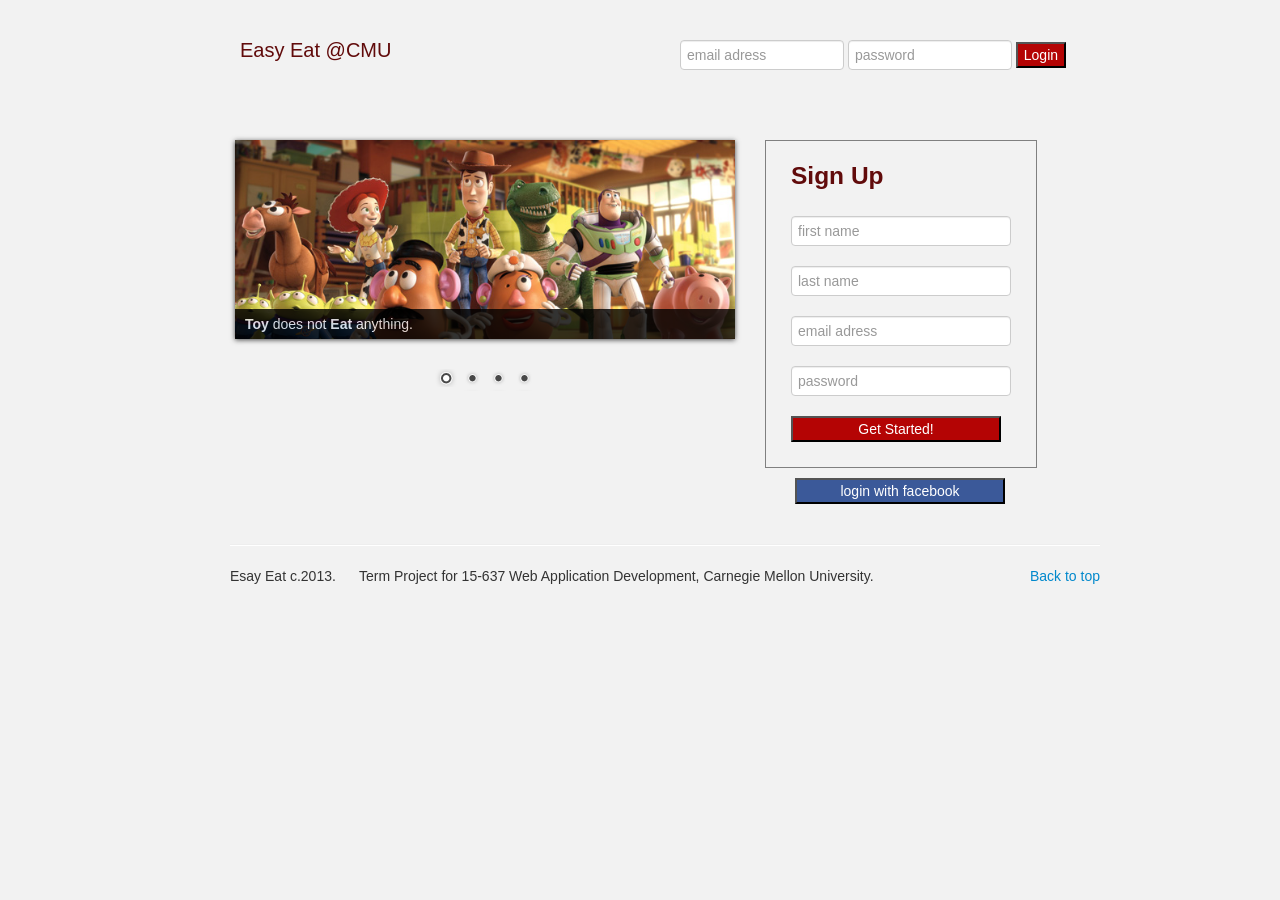
<file: war/login.html>
<!DOCTYPE html>

<html>
<head>
  <meta http-equiv="Content-Type" content="text/html; charset=ISO-8859-1">
  <title>Easy Eat @CMU</title>
  <script src="http://code.jquery.com/jquery-1.9.1.min.js"></script>
  <link href="css/bootstrap.css" rel="stylesheet" media="screen">
  <link href="css/myCss.css" rel="stylesheet" media="screen">
  <link rel="stylesheet" href="css/nivo-slider.css" type="text/css" media="screen" />
  <link rel="stylesheet" href="css/default/default.css" type="text/css" media="screen" />
  <script src="js/jquery.nivo.slider.pack.js" type="text/javascript"></script>
  <script src="js/bootstrap.js"></script>

</head>

<body bgcolor="#F2F2F2">
  <div class="span2 offset2" style="margin-top:40px">
      <a class="brand" id="brand"  rel="home">Easy Eat @CMU</a>
  </div>
  <div class="span6" style="margin-top:40px; margin-left:280px">
      <form name="loginForm" id="loginForm" method="post" action="login.action">    
          <input type="text" id="emailSignIn" name="emailSignIn" style="width:150px;" placeholder="email adress"> 
          <input type="password" id="pwdSignIn" name="pwdSignIn" style="width:150px" placeholder="password">  
          <input type="submit" id="login" value="Login" 
          style="background-color:#B40404; color:#ffffff; margin-top:-10px">
      </form>
  </div>
  <div class="row" >
    <div class="span5" style="margin-top:40px;margin-left:265px" id="slides"><!--begin of slider-->
      <div id="wrapper">
        <div class="slider-wrapper theme-default" style="width:500px">
            <div id="slider" class="nivoSlider">
                <img src="img/toystory.jpg" data-thumb="img/toystory.jpg" alt="" title="#first"/>    
                <img src="img/walle.jpg" data-thumb="img/walle.jpg" alt="" title="#second"/>
                <img src="img/nemo.jpg" data-thumb="img/nemo.jpg" alt="" title="#third"/>
                <img src="img/up.jpg" data-thumb="images/up.jpg" alt="" data-transition="slideInLeft"  title="#last" />
            </div>
            <div id="first" class="nivo-html-caption">
                <strong>Toy</strong> does not <strong> Eat </strong> anything.
            </div>
            <div id="second" class="nivo-html-caption">
                <strong>Walle</strong> <strong> Eats </strong> rubbish.
            </div>
            <div id="third" class="nivo-html-caption">
                <strong>Cormorant</strong> only <strong> Eats </strong> aquatic animal.
            </div>
            <div id="last" class="nivo-html-caption">
               <em>What about you?</em> Let's start your own <strong> Food Adventure </strong> from here.
            </div>
        </div>
      </div>
    </div> <!--end of slider-->
      <script type="text/javascript">
      $(window).load(function() {
          $('#slider').nivoSlider();
      });

      </script>

   <!-- begin of sign up -->
   <div class="span5" style="margin-top:40px;">
     <div class="span5" style="border: 1px solid gray; width:270px;"> 
        <form name="signupForm" id="signupForm" method="post" action="signup.action">
          <table align="center">
            <tr>
              <td><h3 style="color: #610B0B;">Sign Up</h3></td>
            </tr>
            <tr>
              <td > <input type="text" id="firstName" name="firstName" placeholder="first name"></td>
            </tr>
            <tr>
              <td><input type="text" id="lastName" name="lastName" placeholder="last name"></td>
            </tr>
            <tr>
              <td><input type="email" type="email" id="emailSignUp" name="emailSignUp" placeholder="email adress"></td>
            </tr>
            <tr>
              <td><input type="password" id="pwdSignUp" name="pwdSignUp" placeholder="password"></td>
            </tr>
            <tr>
              <td><input type="submit" id="signUp" value="Get Started!" 
                style="background-color:#B40404; color:#ffffff; 
                width:210px;text-algin:center"></td>
            </tr>
          </table>   
        </form>
        <div id="errorList"></div>
    </div>
    <!-- end of sign up -->
    <!-- facebook login API -->  
    <div id="fb-root" class="span3" style="margin-top:10px; margin-left:60px">
        <input type="button" id="facebook" value="login with facebook" onClick="loginWithFB();"
         style="background-color:#3B5999;width:210px;color:#ffffff">
    </div>     
   </div>
   
</div><!--end of row-->
  

<script>
  // Additional JS functions here
  window.fbAsyncInit = function() {
    FB.init({
      appId      : '232586250216354', // App ID
      channelUrl : '//easyeatatcmu.appspot.com/channel.html', // Channel File
      status     : true, // check login status
      cookie     : true, // enable cookies to allow the server to access the session
      xfbml      : true  // parse XFBML
    });

    // Additional init code here
    
	//
    FB.getLoginStatus(function(response) {
        
        if (response.status === 'connected') {
            // connected
           console.log('connected');
           fbstatus = 'connected'; 
        	 //testAPI();
        	//document.getElementById('fb-logout').style.display = 'block';
        	//get user name ....
        } else if (response.status === 'not_authorized') {
            // not_authorized
            console.log('not_authorized');
            fbstatus = 'not_authorized';
            //login();
        } else {
            // not_logged_in
            console.log('status: else');
            fbstatus = 'else';
            //login();
        	//document.getElementById('fb-logout').style.display = 'block';
        }
    });
  };
  
  function login() {
	    FB.login(function(response) {
	        if (response.authResponse) {
	            // connected
              console.log('authorized and connceted');
              //direct to the main page
	        	  createUser();
	        } else {
	            // cancelled
              console.log('cancelled'); 
	        }
	    }, {scope: 'email'});
	}
  
 //  function logout() {
	//     FB.logout(function(response) {
	//         console.log('User is now logged out');
	//     });
	// }
  
  function testAPI() {
	    console.log('Welcome!  Fetching your information.... ');
	    FB.api('/me', function(response) {
	        console.log('Good to see you, ' + response.name + '.');
	        console.log('I got your email:' + response.email);
          console.log('userid: ' + response.id);
          var email = response.email;
          var fbid = response.id;
          $('#emailSignIn').val(email);
          $('#pwdSignIn').val(fbid);
          $('#loginForm').submit();
	    });
	}

  function createUser() {
      console.log('Welcome!  Fetching your information.... ');
      FB.api('/me', function(response) {
          console.log('Good to see you, ' + response.name + '.');
          console.log('I got your email:' + response.email);
          console.log('userid: ' + response.id);
          var email = response.email;
          var fbid = response.id;
          var name = response.name;
          $('#emailSignUp').val(email);
          $('#pwdSignUp').val(fbid);
          $('#firstName').val(name);

          $('#signupForm').submit();
      });
  }

  function loginWithFB(){
    if(fbstatus == 'connected'){
      testAPI();
    }
    else if(fbstatus == 'not_authorized'){
      login();
    }
    else{
      //do nothing.
    }
  }

  // Load the SDK Asynchronously
  (function(d){
     var js, id = 'facebook-jssdk', ref = d.getElementsByTagName('script')[0];
     if (d.getElementById(id)) {return;}
     js = d.createElement('script'); js.id = id; js.async = true;
     js.src = "//connect.facebook.net/en_US/all.js";
     ref.parentNode.insertBefore(js, ref);
   }(document));
</script>
<!-- <button id="fb-logout" onclick="logout()" >Log out</button> -->
<footer>
    <div class="containter">
      <div class="span9 offset2" style="margin-top:20px">
        <hr>
        <p class="pull-left">Esay Eat c.2013.</p>&nbsp; &nbsp; &nbsp;
        Term Project for 15-637 Web Application Development, Carnegie Mellon University.
        <p class="pull-right btt">
          <a href="#">
            <i class="icon-caret-right"></i>
            Back to top
          </a>
        </p>    
      </div>
    </div>  
  </footer>
</body>
</html>
</file>
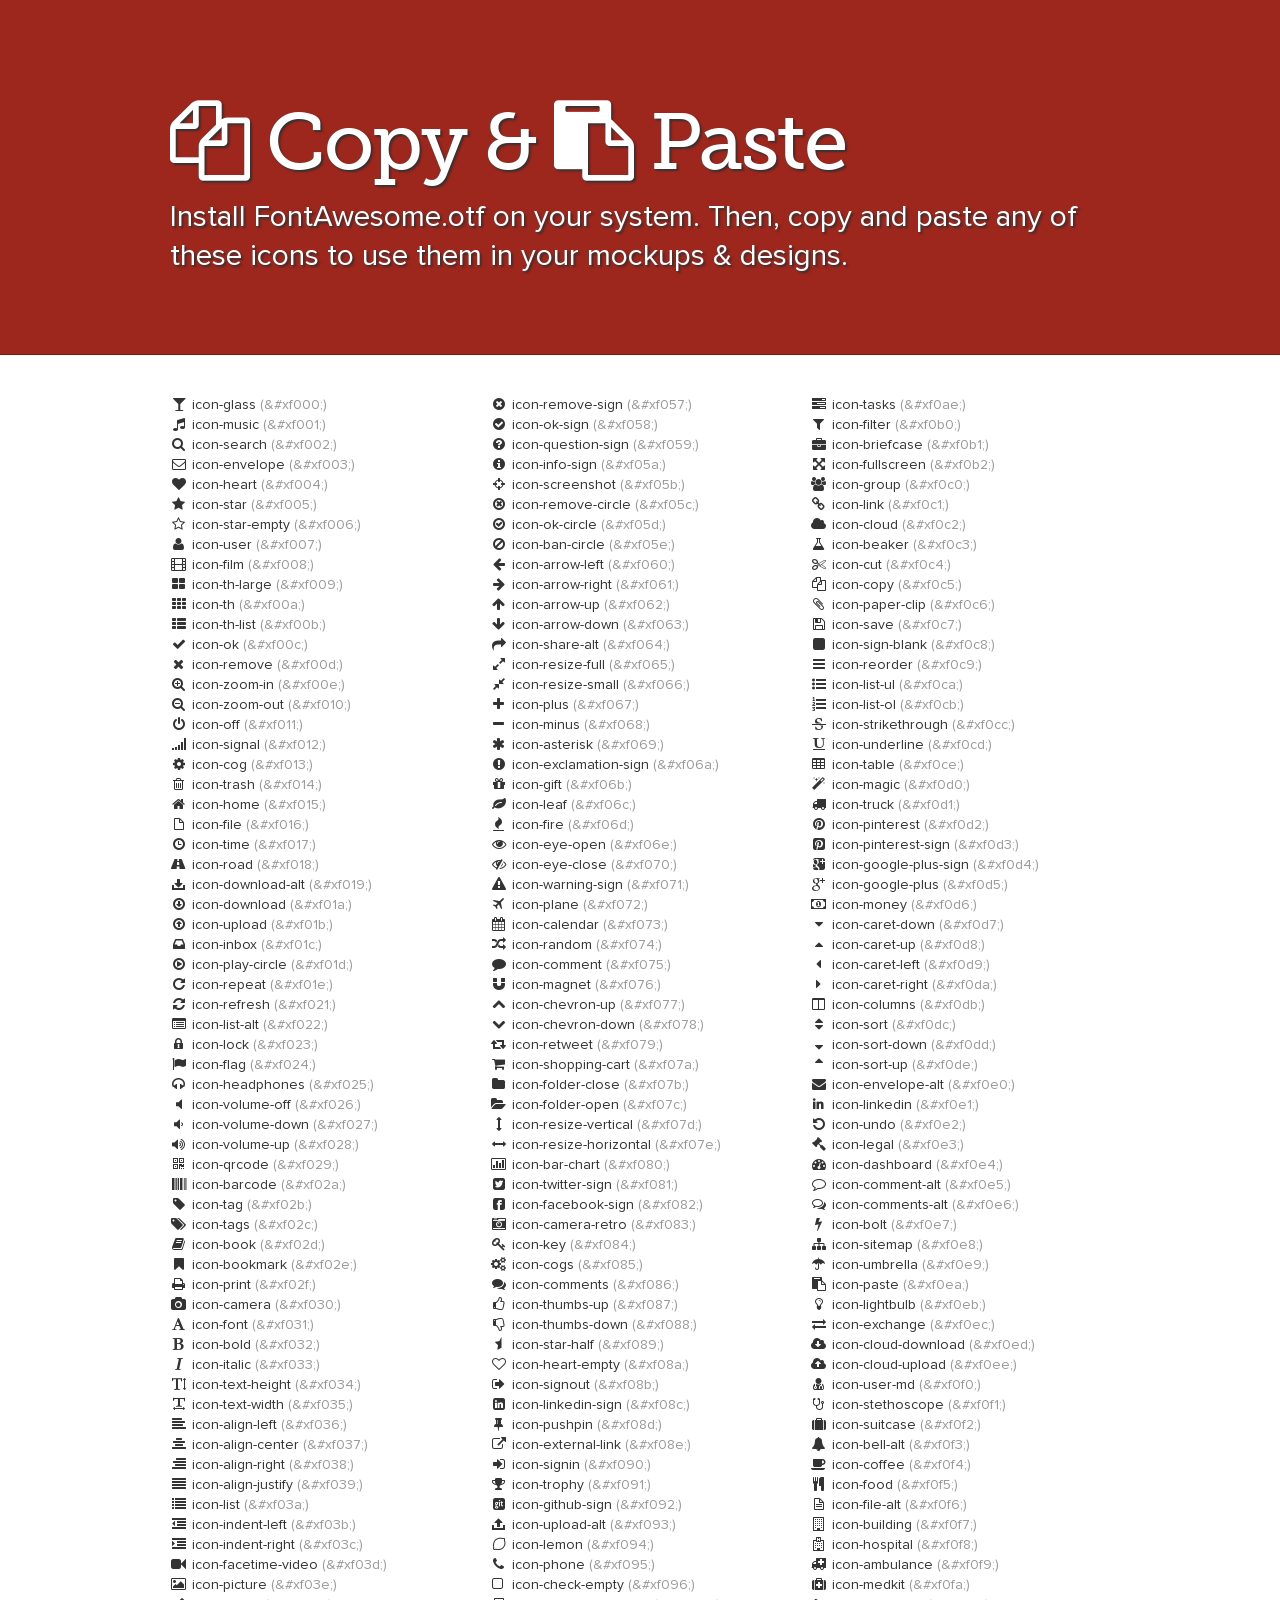
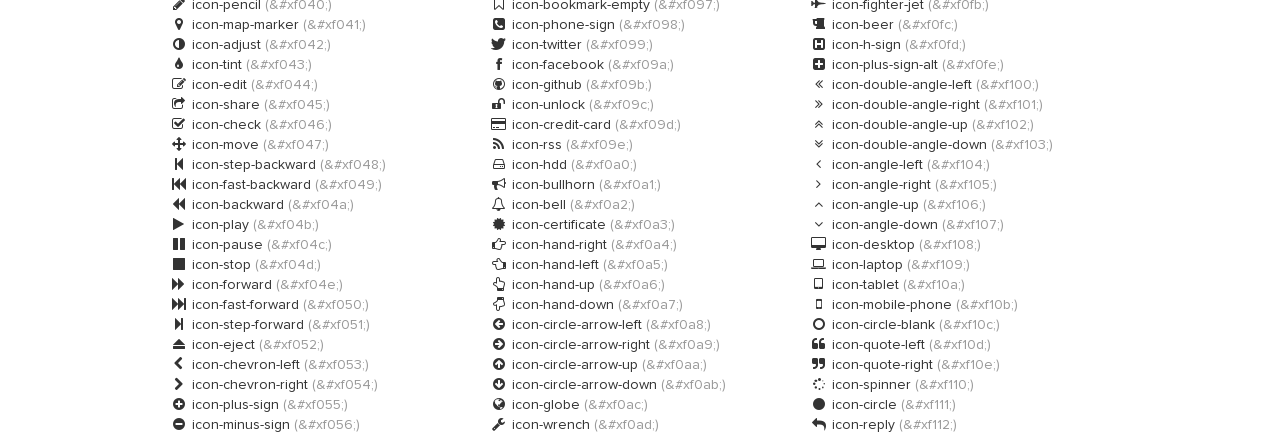
<file: war/docs/design.html>
<!DOCTYPE html>
<!--[if lt IE 7 ]><html class="ie ie6" lang="en"> <![endif]-->
<!--[if IE 7 ]><html class="ie ie7" lang="en"> <![endif]-->
<!--[if IE 8 ]><html class="ie ie8" lang="en"> <![endif]-->
<!--[if (gte IE 9)|!(IE)]><!--><html lang="en"> <!--<![endif]-->
<head>
  <!-- Basic Page Needs
 ================================================== -->
  <meta charset="utf-8" />
  <title>Font Awesome Copy & Paste</title>
  <meta name="description" content="">
  <meta name="author" content="">
  <!--<meta name="viewport" content="width=device-width; initial-scale=1; maximum-scale=1">-->

  <!--[if lt IE 9]>
  <script src="http://html5shim.googlecode.com/svn/trunk/html5.js"></script>
  <![endif]-->

  <!-- CSS
 ================================================== -->

  <link rel="stylesheet" href="assets/css/site.css">
  <link rel="stylesheet" href="assets/css/prettify.css">
  <link rel="stylesheet" href="assets/css/font-awesome.min.css">
  <!--[if IE 7]>
  <link rel="stylesheet" href="assets/css/font-awesome-ie7.min.css">
  <![endif]-->
  <!-- Le fav and touch icons -->
  <link rel="shortcut icon" href="assets/ico/favicon.ico">

  <script type="text/javascript">
    var _gaq = _gaq || [];
    _gaq.push(['_setAccount', 'UA-30136587-1']);
    _gaq.push(['_trackPageview']);

    (function() {
      var ga = document.createElement('script'); ga.type = 'text/javascript'; ga.async = true;
      ga.src = ('https:' == document.location.protocol ? 'https://ssl' : 'http://www') + '.google-analytics.com/ga.js';
      var s = document.getElementsByTagName('script')[0]; s.parentNode.insertBefore(ga, s);
    })();
  </script>
</head>
<body>

<div class="jumbotron">
  <div class="container">

    <h1><i class="icon-copy"></i> Copy & <i class="icon-paste"></i> Paste</h1>
    <p>
      Install FontAwesome.otf on your system.
      Then, copy and paste any of these icons to use them in your mockups & designs.
    </p>

  </div>
</div>


<div class="container">
  <section>
    <div class="row">
      <div class="span4">
        <ul class="unstyled">
          <li><i class="icon-">&#xf000;</i> icon-glass <span class="muted">(&amp;#xf000;)</span></li>
          <li><i class="icon-">&#xf001;</i> icon-music <span class="muted">(&amp;#xf001;)</span></li>
          <li><i class="icon-">&#xf002;</i> icon-search <span class="muted">(&amp;#xf002;)</span></li>
          <li><i class="icon-">&#xf003;</i> icon-envelope <span class="muted">(&amp;#xf003;)</span></li>
          <li><i class="icon-">&#xf004;</i> icon-heart <span class="muted">(&amp;#xf004;)</span></li>
          <li><i class="icon-">&#xf005;</i> icon-star <span class="muted">(&amp;#xf005;)</span></li>
          <li><i class="icon-">&#xf006;</i> icon-star-empty <span class="muted">(&amp;#xf006;)</span></li>
          <li><i class="icon-">&#xf007;</i> icon-user <span class="muted">(&amp;#xf007;)</span></li>
          <li><i class="icon-">&#xf008;</i> icon-film <span class="muted">(&amp;#xf008;)</span></li>
          <li><i class="icon-">&#xf009;</i> icon-th-large <span class="muted">(&amp;#xf009;)</span></li>
          <li><i class="icon-">&#xf00a;</i> icon-th <span class="muted">(&amp;#xf00a;)</span></li>
          <li><i class="icon-">&#xf00b;</i> icon-th-list <span class="muted">(&amp;#xf00b;)</span></li>
          <li><i class="icon-">&#xf00c;</i> icon-ok <span class="muted">(&amp;#xf00c;)</span></li>
          <li><i class="icon-">&#xf00d;</i> icon-remove <span class="muted">(&amp;#xf00d;)</span></li>
          <li><i class="icon-">&#xf00e;</i> icon-zoom-in <span class="muted">(&amp;#xf00e;)</span></li>
          <li><i class="icon-">&#xf010;</i> icon-zoom-out <span class="muted">(&amp;#xf010;)</span></li>
          <li><i class="icon-">&#xf011;</i> icon-off <span class="muted">(&amp;#xf011;)</span></li>
          <li><i class="icon-">&#xf012;</i> icon-signal <span class="muted">(&amp;#xf012;)</span></li>
          <li><i class="icon-">&#xf013;</i> icon-cog <span class="muted">(&amp;#xf013;)</span></li>
          <li><i class="icon-">&#xf014;</i> icon-trash <span class="muted">(&amp;#xf014;)</span></li>
          <li><i class="icon-">&#xf015;</i> icon-home <span class="muted">(&amp;#xf015;)</span></li>
          <li><i class="icon-">&#xf016;</i> icon-file <span class="muted">(&amp;#xf016;)</span></li>
          <li><i class="icon-">&#xf017;</i> icon-time <span class="muted">(&amp;#xf017;)</span></li>
          <li><i class="icon-">&#xf018;</i> icon-road <span class="muted">(&amp;#xf018;)</span></li>
          <li><i class="icon-">&#xf019;</i> icon-download-alt <span class="muted">(&amp;#xf019;)</span></li>
          <li><i class="icon-">&#xf01a;</i> icon-download <span class="muted">(&amp;#xf01a;)</span></li>
          <li><i class="icon-">&#xf01b;</i> icon-upload <span class="muted">(&amp;#xf01b;)</span></li>
          <li><i class="icon-">&#xf01c;</i> icon-inbox <span class="muted">(&amp;#xf01c;)</span></li>
          <li><i class="icon-">&#xf01d;</i> icon-play-circle <span class="muted">(&amp;#xf01d;)</span></li>
          <li><i class="icon-">&#xf01e;</i> icon-repeat <span class="muted">(&amp;#xf01e;)</span></li>
          <li><i class="icon-">&#xf021;</i> icon-refresh <span class="muted">(&amp;#xf021;)</span></li>
          <li><i class="icon-">&#xf022;</i> icon-list-alt <span class="muted">(&amp;#xf022;)</span></li>
          <li><i class="icon-">&#xf023;</i> icon-lock <span class="muted">(&amp;#xf023;)</span></li>
          <li><i class="icon-">&#xf024;</i> icon-flag <span class="muted">(&amp;#xf024;)</span></li>
          <li><i class="icon-">&#xf025;</i> icon-headphones <span class="muted">(&amp;#xf025;)</span></li>
          <li><i class="icon-">&#xf026;</i> icon-volume-off <span class="muted">(&amp;#xf026;)</span></li>
          <li><i class="icon-">&#xf027;</i> icon-volume-down <span class="muted">(&amp;#xf027;)</span></li>
          <li><i class="icon-">&#xf028;</i> icon-volume-up <span class="muted">(&amp;#xf028;)</span></li>
          <li><i class="icon-">&#xf029;</i> icon-qrcode <span class="muted">(&amp;#xf029;)</span></li>
          <li><i class="icon-">&#xf02a;</i> icon-barcode <span class="muted">(&amp;#xf02a;)</span></li>
          <li><i class="icon-">&#xf02b;</i> icon-tag <span class="muted">(&amp;#xf02b;)</span></li>
          <li><i class="icon-">&#xf02c;</i> icon-tags <span class="muted">(&amp;#xf02c;)</span></li>
          <li><i class="icon-">&#xf02d;</i> icon-book <span class="muted">(&amp;#xf02d;)</span></li>
          <li><i class="icon-">&#xf02e;</i> icon-bookmark <span class="muted">(&amp;#xf02e;)</span></li>
          <li><i class="icon-">&#xf02f;</i> icon-print <span class="muted">(&amp;#xf02f;)</span></li>
          <li><i class="icon-">&#xf030;</i> icon-camera <span class="muted">(&amp;#xf030;)</span></li>
          <li><i class="icon-">&#xf031;</i> icon-font <span class="muted">(&amp;#xf031;)</span></li>
          <li><i class="icon-">&#xf032;</i> icon-bold <span class="muted">(&amp;#xf032;)</span></li>
          <li><i class="icon-">&#xf033;</i> icon-italic <span class="muted">(&amp;#xf033;)</span></li>
          <li><i class="icon-">&#xf034;</i> icon-text-height <span class="muted">(&amp;#xf034;)</span></li>
          <li><i class="icon-">&#xf035;</i> icon-text-width <span class="muted">(&amp;#xf035;)</span></li>
          <li><i class="icon-">&#xf036;</i> icon-align-left <span class="muted">(&amp;#xf036;)</span></li>
          <li><i class="icon-">&#xf037;</i> icon-align-center <span class="muted">(&amp;#xf037;)</span></li>
          <li><i class="icon-">&#xf038;</i> icon-align-right <span class="muted">(&amp;#xf038;)</span></li>
          <li><i class="icon-">&#xf039;</i> icon-align-justify <span class="muted">(&amp;#xf039;)</span></li>
          <li><i class="icon-">&#xf03a;</i> icon-list <span class="muted">(&amp;#xf03a;)</span></li>
          <li><i class="icon-">&#xf03b;</i> icon-indent-left <span class="muted">(&amp;#xf03b;)</span></li>
          <li><i class="icon-">&#xf03c;</i> icon-indent-right <span class="muted">(&amp;#xf03c;)</span></li>
          <li><i class="icon-">&#xf03d;</i> icon-facetime-video <span class="muted">(&amp;#xf03d;)</span></li>
          <li><i class="icon-">&#xf03e;</i> icon-picture <span class="muted">(&amp;#xf03e;)</span></li>
          <li><i class="icon-">&#xf040;</i> icon-pencil <span class="muted">(&amp;#xf040;)</span></li>
          <li><i class="icon-">&#xf041;</i> icon-map-marker <span class="muted">(&amp;#xf041;)</span></li>
          <li><i class="icon-">&#xf042;</i> icon-adjust <span class="muted">(&amp;#xf042;)</span></li>
          <li><i class="icon-">&#xf043;</i> icon-tint <span class="muted">(&amp;#xf043;)</span></li>
          <li><i class="icon-">&#xf044;</i> icon-edit <span class="muted">(&amp;#xf044;)</span></li>
          <li><i class="icon-">&#xf045;</i> icon-share <span class="muted">(&amp;#xf045;)</span></li>
          <li><i class="icon-">&#xf046;</i> icon-check <span class="muted">(&amp;#xf046;)</span></li>
          <li><i class="icon-">&#xf047;</i> icon-move <span class="muted">(&amp;#xf047;)</span></li>
          <li><i class="icon-">&#xf048;</i> icon-step-backward <span class="muted">(&amp;#xf048;)</span></li>
          <li><i class="icon-">&#xf049;</i> icon-fast-backward <span class="muted">(&amp;#xf049;)</span></li>
          <li><i class="icon-">&#xf04a;</i> icon-backward <span class="muted">(&amp;#xf04a;)</span></li>
          <li><i class="icon-">&#xf04b;</i> icon-play <span class="muted">(&amp;#xf04b;)</span></li>
          <li><i class="icon-">&#xf04c;</i> icon-pause <span class="muted">(&amp;#xf04c;)</span></li>
          <li><i class="icon-">&#xf04d;</i> icon-stop <span class="muted">(&amp;#xf04d;)</span></li>
          <li><i class="icon-">&#xf04e;</i> icon-forward <span class="muted">(&amp;#xf04e;)</span></li>
          <li><i class="icon-">&#xf050;</i> icon-fast-forward <span class="muted">(&amp;#xf050;)</span></li>
          <li><i class="icon-">&#xf051;</i> icon-step-forward <span class="muted">(&amp;#xf051;)</span></li>
          <li><i class="icon-">&#xf052;</i> icon-eject <span class="muted">(&amp;#xf052;)</span></li>
          <li><i class="icon-">&#xf053;</i> icon-chevron-left <span class="muted">(&amp;#xf053;)</span></li>
          <li><i class="icon-">&#xf054;</i> icon-chevron-right <span class="muted">(&amp;#xf054;)</span></li>
          <li><i class="icon-">&#xf055;</i> icon-plus-sign <span class="muted">(&amp;#xf055;)</span></li>
          <li><i class="icon-">&#xf056;</i> icon-minus-sign <span class="muted">(&amp;#xf056;)</span></li>
        </ul>
      </div>
      <div class="span4">
        <ul class="unstyled">
          <li><i class="icon-">&#xf057;</i> icon-remove-sign <span class="muted">(&amp;#xf057;)</span></li>
          <li><i class="icon-">&#xf058;</i> icon-ok-sign <span class="muted">(&amp;#xf058;)</span></li>
          <li><i class="icon-">&#xf059;</i> icon-question-sign <span class="muted">(&amp;#xf059;)</span></li>
          <li><i class="icon-">&#xf05a;</i> icon-info-sign <span class="muted">(&amp;#xf05a;)</span></li>
          <li><i class="icon-">&#xf05b;</i> icon-screenshot <span class="muted">(&amp;#xf05b;)</span></li>
          <li><i class="icon-">&#xf05c;</i> icon-remove-circle <span class="muted">(&amp;#xf05c;)</span></li>
          <li><i class="icon-">&#xf05d;</i> icon-ok-circle <span class="muted">(&amp;#xf05d;)</span></li>
          <li><i class="icon-">&#xf05e;</i> icon-ban-circle <span class="muted">(&amp;#xf05e;)</span></li>
          <li><i class="icon-">&#xf060;</i> icon-arrow-left <span class="muted">(&amp;#xf060;)</span></li>
          <li><i class="icon-">&#xf061;</i> icon-arrow-right <span class="muted">(&amp;#xf061;)</span></li>
          <li><i class="icon-">&#xf062;</i> icon-arrow-up <span class="muted">(&amp;#xf062;)</span></li>
          <li><i class="icon-">&#xf063;</i> icon-arrow-down <span class="muted">(&amp;#xf063;)</span></li>
          <li><i class="icon-">&#xf064;</i> icon-share-alt <span class="muted">(&amp;#xf064;)</span></li>
          <li><i class="icon-">&#xf065;</i> icon-resize-full <span class="muted">(&amp;#xf065;)</span></li>
          <li><i class="icon-">&#xf066;</i> icon-resize-small <span class="muted">(&amp;#xf066;)</span></li>
          <li><i class="icon-">&#xf067;</i> icon-plus <span class="muted">(&amp;#xf067;)</span></li>
          <li><i class="icon-">&#xf068;</i> icon-minus <span class="muted">(&amp;#xf068;)</span></li>
          <li><i class="icon-">&#xf069;</i> icon-asterisk <span class="muted">(&amp;#xf069;)</span></li>
          <li><i class="icon-">&#xf06a;</i> icon-exclamation-sign <span class="muted">(&amp;#xf06a;)</span></li>
          <li><i class="icon-">&#xf06b;</i> icon-gift <span class="muted">(&amp;#xf06b;)</span></li>
          <li><i class="icon-">&#xf06c;</i> icon-leaf <span class="muted">(&amp;#xf06c;)</span></li>
          <li><i class="icon-">&#xf06d;</i> icon-fire <span class="muted">(&amp;#xf06d;)</span></li>
          <li><i class="icon-">&#xf06e;</i> icon-eye-open <span class="muted">(&amp;#xf06e;)</span></li>
          <li><i class="icon-">&#xf070;</i> icon-eye-close <span class="muted">(&amp;#xf070;)</span></li>
          <li><i class="icon-">&#xf071;</i> icon-warning-sign <span class="muted">(&amp;#xf071;)</span></li>
          <li><i class="icon-">&#xf072;</i> icon-plane <span class="muted">(&amp;#xf072;)</span></li>
          <li><i class="icon-">&#xf073;</i> icon-calendar <span class="muted">(&amp;#xf073;)</span></li>
          <li><i class="icon-">&#xf074;</i> icon-random <span class="muted">(&amp;#xf074;)</span></li>
          <li><i class="icon-">&#xf075;</i> icon-comment <span class="muted">(&amp;#xf075;)</span></li>
          <li><i class="icon-">&#xf076;</i> icon-magnet <span class="muted">(&amp;#xf076;)</span></li>
          <li><i class="icon-">&#xf077;</i> icon-chevron-up <span class="muted">(&amp;#xf077;)</span></li>
          <li><i class="icon-">&#xf078;</i> icon-chevron-down <span class="muted">(&amp;#xf078;)</span></li>
          <li><i class="icon-">&#xf079;</i> icon-retweet <span class="muted">(&amp;#xf079;)</span></li>
          <li><i class="icon-">&#xf07a;</i> icon-shopping-cart <span class="muted">(&amp;#xf07a;)</span></li>
          <li><i class="icon-">&#xf07b;</i> icon-folder-close <span class="muted">(&amp;#xf07b;)</span></li>
          <li><i class="icon-">&#xf07c;</i> icon-folder-open <span class="muted">(&amp;#xf07c;)</span></li>
          <li><i class="icon-">&#xf07d;</i> icon-resize-vertical <span class="muted">(&amp;#xf07d;)</span></li>
          <li><i class="icon-">&#xf07e;</i> icon-resize-horizontal <span class="muted">(&amp;#xf07e;)</span></li>
          <li><i class="icon-">&#xf080;</i> icon-bar-chart <span class="muted">(&amp;#xf080;)</span></li>
          <li><i class="icon-">&#xf081;</i> icon-twitter-sign <span class="muted">(&amp;#xf081;)</span></li>
          <li><i class="icon-">&#xf082;</i> icon-facebook-sign <span class="muted">(&amp;#xf082;)</span></li>
          <li><i class="icon-">&#xf083;</i> icon-camera-retro <span class="muted">(&amp;#xf083;)</span></li>
          <li><i class="icon-">&#xf084;</i> icon-key <span class="muted">(&amp;#xf084;)</span></li>
          <li><i class="icon-">&#xf085;</i> icon-cogs <span class="muted">(&amp;#xf085;)</span></li>
          <li><i class="icon-">&#xf086;</i> icon-comments <span class="muted">(&amp;#xf086;)</span></li>
          <li><i class="icon-">&#xf087;</i> icon-thumbs-up <span class="muted">(&amp;#xf087;)</span></li>
          <li><i class="icon-">&#xf088;</i> icon-thumbs-down <span class="muted">(&amp;#xf088;)</span></li>
          <li><i class="icon-">&#xf089;</i> icon-star-half <span class="muted">(&amp;#xf089;)</span></li>
          <li><i class="icon-">&#xf08a;</i> icon-heart-empty <span class="muted">(&amp;#xf08a;)</span></li>
          <li><i class="icon-">&#xf08b;</i> icon-signout <span class="muted">(&amp;#xf08b;)</span></li>
          <li><i class="icon-">&#xf08c;</i> icon-linkedin-sign <span class="muted">(&amp;#xf08c;)</span></li>
          <li><i class="icon-">&#xf08d;</i> icon-pushpin <span class="muted">(&amp;#xf08d;)</span></li>
          <li><i class="icon-">&#xf08e;</i> icon-external-link <span class="muted">(&amp;#xf08e;)</span></li>
          <li><i class="icon-">&#xf090;</i> icon-signin <span class="muted">(&amp;#xf090;)</span></li>
          <li><i class="icon-">&#xf091;</i> icon-trophy <span class="muted">(&amp;#xf091;)</span></li>
          <li><i class="icon-">&#xf092;</i> icon-github-sign <span class="muted">(&amp;#xf092;)</span></li>
          <li><i class="icon-">&#xf093;</i> icon-upload-alt <span class="muted">(&amp;#xf093;)</span></li>
          <li><i class="icon-">&#xf094;</i> icon-lemon <span class="muted">(&amp;#xf094;)</span></li>
          <li><i class="icon-">&#xf095;</i> icon-phone <span class="muted">(&amp;#xf095;)</span></li>
          <li><i class="icon-">&#xf096;</i> icon-check-empty <span class="muted">(&amp;#xf096;)</span></li>
          <li><i class="icon-">&#xf097;</i> icon-bookmark-empty <span class="muted">(&amp;#xf097;)</span></li>
          <li><i class="icon-">&#xf098;</i> icon-phone-sign <span class="muted">(&amp;#xf098;)</span></li>
          <li><i class="icon-">&#xf099;</i> icon-twitter <span class="muted">(&amp;#xf099;)</span></li>
          <li><i class="icon-">&#xf09a;</i> icon-facebook <span class="muted">(&amp;#xf09a;)</span></li>
          <li><i class="icon-">&#xf09b;</i> icon-github <span class="muted">(&amp;#xf09b;)</span></li>
          <li><i class="icon-">&#xf09c;</i> icon-unlock <span class="muted">(&amp;#xf09c;)</span></li>
          <li><i class="icon-">&#xf09d;</i> icon-credit-card <span class="muted">(&amp;#xf09d;)</span></li>
          <li><i class="icon-">&#xf09e;</i> icon-rss <span class="muted">(&amp;#xf09e;)</span></li>
          <li><i class="icon-">&#xf0a0;</i> icon-hdd <span class="muted">(&amp;#xf0a0;)</span></li>
          <li><i class="icon-">&#xf0a1;</i> icon-bullhorn <span class="muted">(&amp;#xf0a1;)</span></li>
          <li><i class="icon-">&#xf0a2;</i> icon-bell <span class="muted">(&amp;#xf0a2;)</span></li>
          <li><i class="icon-">&#xf0a3;</i> icon-certificate <span class="muted">(&amp;#xf0a3;)</span></li>
          <li><i class="icon-">&#xf0a4;</i> icon-hand-right <span class="muted">(&amp;#xf0a4;)</span></li>
          <li><i class="icon-">&#xf0a5;</i> icon-hand-left <span class="muted">(&amp;#xf0a5;)</span></li>
          <li><i class="icon-">&#xf0a6;</i> icon-hand-up <span class="muted">(&amp;#xf0a6;)</span></li>
          <li><i class="icon-">&#xf0a7;</i> icon-hand-down <span class="muted">(&amp;#xf0a7;)</span></li>
          <li><i class="icon-">&#xf0a8;</i> icon-circle-arrow-left <span class="muted">(&amp;#xf0a8;)</span></li>
          <li><i class="icon-">&#xf0a9;</i> icon-circle-arrow-right <span class="muted">(&amp;#xf0a9;)</span></li>
          <li><i class="icon-">&#xf0aa;</i> icon-circle-arrow-up <span class="muted">(&amp;#xf0aa;)</span></li>
          <li><i class="icon-">&#xf0ab;</i> icon-circle-arrow-down <span class="muted">(&amp;#xf0ab;)</span></li>
          <li><i class="icon-">&#xf0ac;</i> icon-globe <span class="muted">(&amp;#xf0ac;)</span></li>
          <li><i class="icon-">&#xf0ad;</i> icon-wrench <span class="muted">(&amp;#xf0ad;)</span></li>
        </ul>
      </div>
      <div class="span4">
        <ul class="unstyled">
          <li><i class="icon-">&#xf0ae;</i> icon-tasks <span class="muted">(&amp;#xf0ae;)</span></li>
          <li><i class="icon-">&#xf0b0;</i> icon-filter <span class="muted">(&amp;#xf0b0;)</span></li>
          <li><i class="icon-">&#xf0b1;</i> icon-briefcase <span class="muted">(&amp;#xf0b1;)</span></li>
          <li><i class="icon-">&#xf0b2;</i> icon-fullscreen <span class="muted">(&amp;#xf0b2;)</span></li>
          <li><i class="icon-">&#xf0c0;</i> icon-group <span class="muted">(&amp;#xf0c0;)</span></li>
          <li><i class="icon-">&#xf0c1;</i> icon-link <span class="muted">(&amp;#xf0c1;)</span></li>
          <li><i class="icon-">&#xf0c2;</i> icon-cloud <span class="muted">(&amp;#xf0c2;)</span></li>
          <li><i class="icon-">&#xf0c3;</i> icon-beaker <span class="muted">(&amp;#xf0c3;)</span></li>
          <li><i class="icon-">&#xf0c4;</i> icon-cut <span class="muted">(&amp;#xf0c4;)</span></li>
          <li><i class="icon-">&#xf0c5;</i> icon-copy <span class="muted">(&amp;#xf0c5;)</span></li>
          <li><i class="icon-">&#xf0c6;</i> icon-paper-clip <span class="muted">(&amp;#xf0c6;)</span></li>
          <li><i class="icon-">&#xf0c7;</i> icon-save <span class="muted">(&amp;#xf0c7;)</span></li>
          <li><i class="icon-">&#xf0c8;</i> icon-sign-blank <span class="muted">(&amp;#xf0c8;)</span></li>
          <li><i class="icon-">&#xf0c9;</i> icon-reorder <span class="muted">(&amp;#xf0c9;)</span></li>
          <li><i class="icon-">&#xf0ca;</i> icon-list-ul <span class="muted">(&amp;#xf0ca;)</span></li>
          <li><i class="icon-">&#xf0cb;</i> icon-list-ol <span class="muted">(&amp;#xf0cb;)</span></li>
          <li><i class="icon-">&#xf0cc;</i> icon-strikethrough <span class="muted">(&amp;#xf0cc;)</span></li>
          <li><i class="icon-">&#xf0cd;</i> icon-underline <span class="muted">(&amp;#xf0cd;)</span></li>
          <li><i class="icon-">&#xf0ce;</i> icon-table <span class="muted">(&amp;#xf0ce;)</span></li>
          <li><i class="icon-">&#xf0d0;</i> icon-magic <span class="muted">(&amp;#xf0d0;)</span></li>
          <li><i class="icon-">&#xf0d1;</i> icon-truck <span class="muted">(&amp;#xf0d1;)</span></li>
          <li><i class="icon-">&#xf0d2;</i> icon-pinterest <span class="muted">(&amp;#xf0d2;)</span></li>
          <li><i class="icon-">&#xf0d3;</i> icon-pinterest-sign <span class="muted">(&amp;#xf0d3;)</span></li>
          <li><i class="icon-">&#xf0d4;</i> icon-google-plus-sign <span class="muted">(&amp;#xf0d4;)</span></li>
          <li><i class="icon-">&#xf0d5;</i> icon-google-plus <span class="muted">(&amp;#xf0d5;)</span></li>
          <li><i class="icon-">&#xf0d6;</i> icon-money <span class="muted">(&amp;#xf0d6;)</span></li>
          <li><i class="icon-">&#xf0d7;</i> icon-caret-down <span class="muted">(&amp;#xf0d7;)</span></li>
          <li><i class="icon-">&#xf0d8;</i> icon-caret-up <span class="muted">(&amp;#xf0d8;)</span></li>
          <li><i class="icon-">&#xf0d9;</i> icon-caret-left <span class="muted">(&amp;#xf0d9;)</span></li>
          <li><i class="icon-">&#xf0da;</i> icon-caret-right <span class="muted">(&amp;#xf0da;)</span></li>
          <li><i class="icon-">&#xf0db;</i> icon-columns <span class="muted">(&amp;#xf0db;)</span></li>
          <li><i class="icon-">&#xf0dc;</i> icon-sort <span class="muted">(&amp;#xf0dc;)</span></li>
          <li><i class="icon-">&#xf0dd;</i> icon-sort-down <span class="muted">(&amp;#xf0dd;)</span></li>
          <li><i class="icon-">&#xf0de;</i> icon-sort-up <span class="muted">(&amp;#xf0de;)</span></li>
          <li><i class="icon-">&#xf0e0;</i> icon-envelope-alt <span class="muted">(&amp;#xf0e0;)</span></li>
          <li><i class="icon-">&#xf0e1;</i> icon-linkedin <span class="muted">(&amp;#xf0e1;)</span></li>
          <li><i class="icon-">&#xf0e2;</i> icon-undo <span class="muted">(&amp;#xf0e2;)</span></li>
          <li><i class="icon-">&#xf0e3;</i> icon-legal <span class="muted">(&amp;#xf0e3;)</span></li>
          <li><i class="icon-">&#xf0e4;</i> icon-dashboard <span class="muted">(&amp;#xf0e4;)</span></li>
          <li><i class="icon-">&#xf0e5;</i> icon-comment-alt <span class="muted">(&amp;#xf0e5;)</span></li>
          <li><i class="icon-">&#xf0e6;</i> icon-comments-alt <span class="muted">(&amp;#xf0e6;)</span></li>
          <li><i class="icon-">&#xf0e7;</i> icon-bolt <span class="muted">(&amp;#xf0e7;)</span></li>
          <li><i class="icon-">&#xf0e8;</i> icon-sitemap <span class="muted">(&amp;#xf0e8;)</span></li>
          <li><i class="icon-">&#xf0e9;</i> icon-umbrella <span class="muted">(&amp;#xf0e9;)</span></li>
          <li><i class="icon-">&#xf0ea;</i> icon-paste <span class="muted">(&amp;#xf0ea;)</span></li>
          <li><i class="icon-">&#xf0eb;</i> icon-lightbulb <span class="muted">(&amp;#xf0eb;)</span></li>
          <li><i class="icon-">&#xf0ec;</i> icon-exchange <span class="muted">(&amp;#xf0ec;)</span></li>
          <li><i class="icon-">&#xf0ed;</i> icon-cloud-download <span class="muted">(&amp;#xf0ed;)</span></li>
          <li><i class="icon-">&#xf0ee;</i> icon-cloud-upload <span class="muted">(&amp;#xf0ee;)</span></li>
          <li><i class="icon-">&#xf0f0;</i> icon-user-md <span class="muted">(&amp;#xf0f0;)</span></li>
          <li><i class="icon-">&#xf0f1;</i> icon-stethoscope <span class="muted">(&amp;#xf0f1;)</span></li>
          <li><i class="icon-">&#xf0f2;</i> icon-suitcase <span class="muted">(&amp;#xf0f2;)</span></li>
          <li><i class="icon-">&#xf0f3;</i> icon-bell-alt <span class="muted">(&amp;#xf0f3;)</span></li>
          <li><i class="icon-">&#xf0f4;</i> icon-coffee <span class="muted">(&amp;#xf0f4;)</span></li>
          <li><i class="icon-">&#xf0f5;</i> icon-food <span class="muted">(&amp;#xf0f5;)</span></li>
          <li><i class="icon-">&#xf0f6;</i> icon-file-alt <span class="muted">(&amp;#xf0f6;)</span></li>
          <li><i class="icon-">&#xf0f7;</i> icon-building <span class="muted">(&amp;#xf0f7;)</span></li>
          <li><i class="icon-">&#xf0f8;</i> icon-hospital <span class="muted">(&amp;#xf0f8;)</span></li>
          <li><i class="icon-">&#xf0f9;</i> icon-ambulance <span class="muted">(&amp;#xf0f9;)</span></li>
          <li><i class="icon-">&#xf0fa;</i> icon-medkit <span class="muted">(&amp;#xf0fa;)</span></li>
          <li><i class="icon-">&#xf0fb;</i> icon-fighter-jet <span class="muted">(&amp;#xf0fb;)</span></li>
          <li><i class="icon-">&#xf0fc;</i> icon-beer <span class="muted">(&amp;#xf0fc;)</span></li>
          <li><i class="icon-">&#xf0fd;</i> icon-h-sign <span class="muted">(&amp;#xf0fd;)</span></li>
          <li><i class="icon-">&#xf0fe;</i> icon-plus-sign-alt <span class="muted">(&amp;#xf0fe;)</span></li>
          <li><i class="icon-">&#xf100;</i> icon-double-angle-left <span class="muted">(&amp;#xf100;)</span></li>
          <li><i class="icon-">&#xf101;</i> icon-double-angle-right <span class="muted">(&amp;#xf101;)</span></li>
          <li><i class="icon-">&#xf102;</i> icon-double-angle-up <span class="muted">(&amp;#xf102;)</span></li>
          <li><i class="icon-">&#xf103;</i> icon-double-angle-down <span class="muted">(&amp;#xf103;)</span></li>
          <li><i class="icon-">&#xf104;</i> icon-angle-left <span class="muted">(&amp;#xf104;)</span></li>
          <li><i class="icon-">&#xf105;</i> icon-angle-right <span class="muted">(&amp;#xf105;)</span></li>
          <li><i class="icon-">&#xf106;</i> icon-angle-up <span class="muted">(&amp;#xf106;)</span></li>
          <li><i class="icon-">&#xf107;</i> icon-angle-down <span class="muted">(&amp;#xf107;)</span></li>
          <li><i class="icon-">&#xf108;</i> icon-desktop <span class="muted">(&amp;#xf108;)</span></li>
          <li><i class="icon-">&#xf109;</i> icon-laptop <span class="muted">(&amp;#xf109;)</span></li>
          <li><i class="icon-">&#xf10a;</i> icon-tablet <span class="muted">(&amp;#xf10a;)</span></li>
          <li><i class="icon-">&#xf10b;</i> icon-mobile-phone <span class="muted">(&amp;#xf10b;)</span></li>
          <li><i class="icon-">&#xf10c;</i> icon-circle-blank <span class="muted">(&amp;#xf10c;)</span></li>
          <li><i class="icon-">&#xf10d;</i> icon-quote-left <span class="muted">(&amp;#xf10d;)</span></li>
          <li><i class="icon-">&#xf10e;</i> icon-quote-right <span class="muted">(&amp;#xf10e;)</span></li>
          <li><i class="icon-">&#xf110;</i> icon-spinner <span class="muted">(&amp;#xf110;)</span></li>
          <li><i class="icon-">&#xf111;</i> icon-circle <span class="muted">(&amp;#xf111;)</span></li>
          <li><i class="icon-">&#xf112;</i> icon-reply <span class="muted">(&amp;#xf112;)</span></li>
        </ul>
      </div>
    </div>
  </section>






</div>

<script src="assets/js/jquery-1.7.1.min.js"></script>
<script src="assets/js/bootstrap-222.min.js"></script>

</body>
</html>
</file>
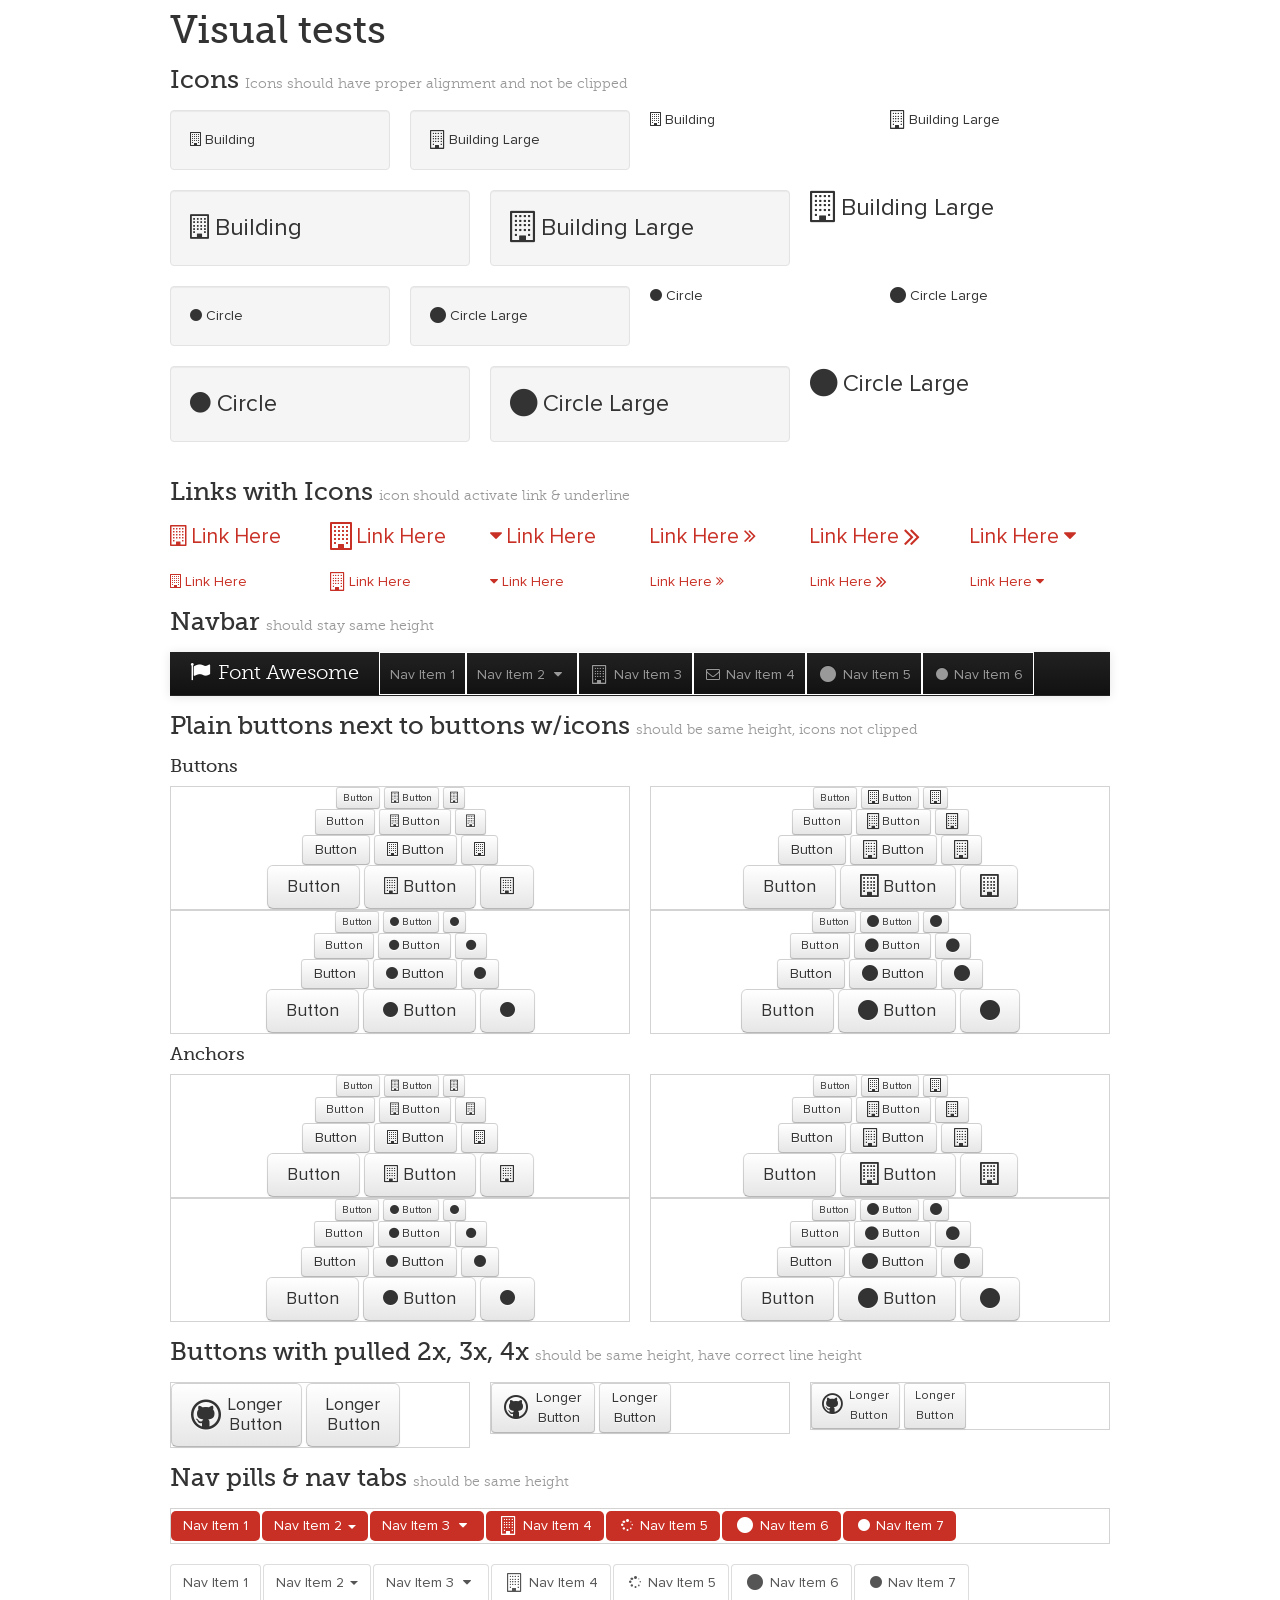
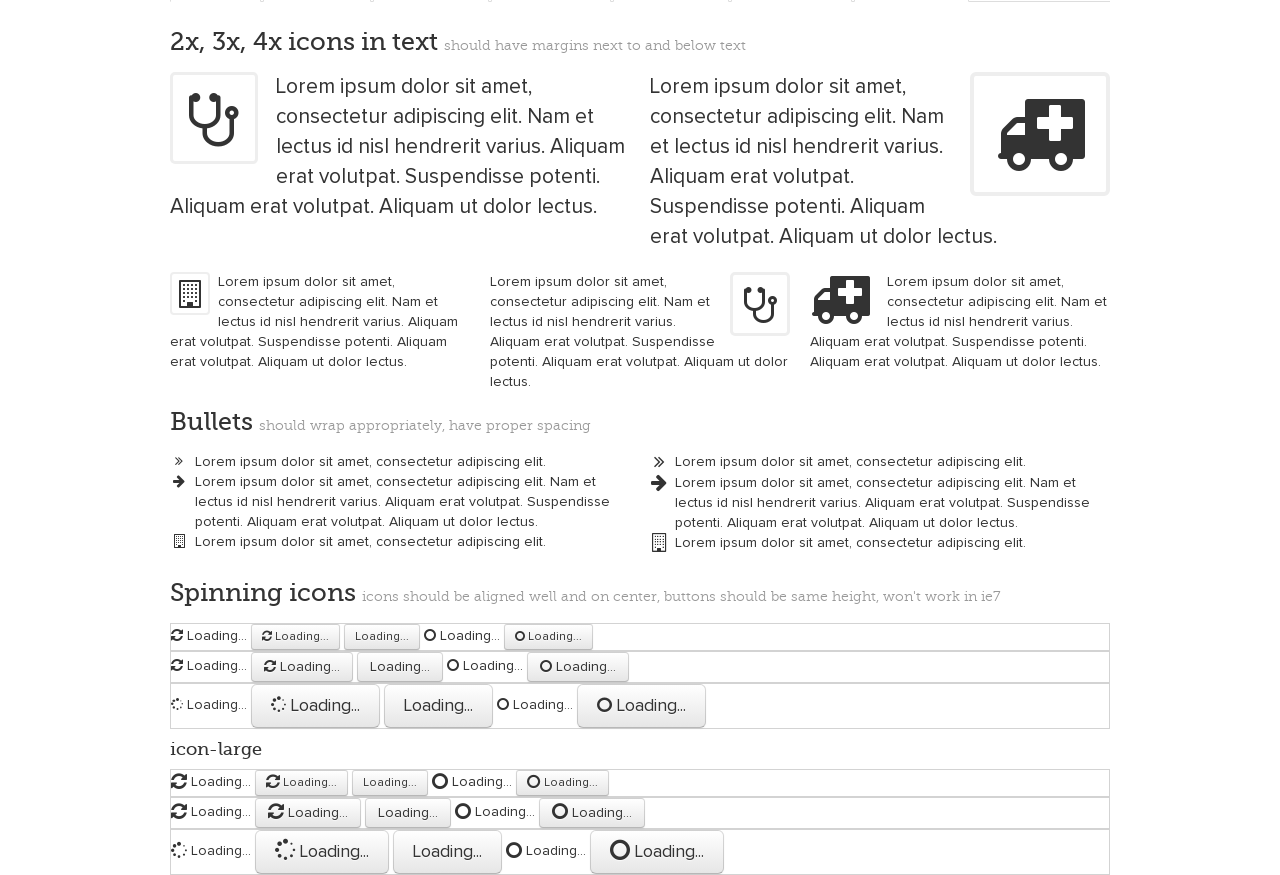
<file: war/docs/test.html>
<!DOCTYPE html>
<!--[if lt IE 7 ]><html class="ie ie6" lang="en"> <![endif]-->
<!--[if IE 7 ]><html class="ie ie7" lang="en"> <![endif]-->
<!--[if IE 8 ]><html class="ie ie8" lang="en"> <![endif]-->
<!--[if (gte IE 9)|!(IE)]><!--><html lang="en"> <!--<![endif]-->
<head>
  <!-- Basic Page Needs
 ================================================== -->
  <meta charset="utf-8" />
  <title>Font Awesome Tests</title>
  <meta name="description" content="">
  <meta name="author" content="">
  <!--<meta name="viewport" content="width=device-width; initial-scale=1; maximum-scale=1">-->

  <!--[if lt IE 9]>
  <script src="http://html5shim.googlecode.com/svn/trunk/html5.js"></script>
  <![endif]-->

  <!-- CSS
 ================================================== -->

  <link rel="stylesheet" href="assets/css/site.css">
  <link rel="stylesheet" href="assets/css/prettify.css">
  <link rel="stylesheet" href="assets/css/font-awesome.css">
  <!--[if IE 7]>
  <link rel="stylesheet" href="assets/css/font-awesome-ie7.min.css">
  <![endif]-->
  <!-- Le fav and touch icons -->
  <link rel="shortcut icon" href="assets/ico/favicon.ico">

  <script type="text/javascript">
    var _gaq = _gaq || [];
    _gaq.push(['_setAccount', 'UA-30136587-1']);
    _gaq.push(['_trackPageview']);

    (function() {
      var ga = document.createElement('script'); ga.type = 'text/javascript'; ga.async = true;
      ga.src = ('https:' == document.location.protocol ? 'https://ssl' : 'http://www') + '.google-analytics.com/ga.js';
      var s = document.getElementsByTagName('script')[0]; s.parentNode.insertBefore(ga, s);
    })();
  </script>
</head>
<body>

<div class="container">
  <h1>Visual tests</h1>

  <h3>Icons <small>Icons should have proper alignment and not be clipped</small></h3>
  <div class="row">
    <div class="span3">
      <div class="well">
        <i class="icon-building"></i> Building
      </div>
    </div>
    <div class="span3">
      <div class="well">
        <i class="icon-building icon-large"></i> Building Large
      </div>
    </div>
    <div class="span3">
      <i class="icon-building"></i> Building
    </div>
    <div class="span3">
      <i class="icon-building icon-large"></i> Building Large
    </div>
  </div>
  <div class="row" style="font-size: 24px; line-height: 1.5em;">
    <div class="span4">
      <div class="well">
        <i class="icon-building"></i> Building
      </div>
    </div>
    <div class="span4">
      <div class="well">
        <i class="icon-building icon-large"></i> Building Large
      </div>
    </div>
    <div class="span4">
      <i class="icon-building icon-large"></i> Building Large
    </div>
  </div>
  <div class="row">
    <div class="span3">
      <div class="well">
        <i class="icon-circle"></i> Circle
      </div>
    </div>
    <div class="span3">
      <div class="well">
        <i class="icon-circle icon-large"></i> Circle Large
      </div>
    </div>
    <div class="span3">
      <i class="icon-circle"></i> Circle
    </div>
    <div class="span3">
      <i class="icon-circle icon-large"></i> Circle Large
    </div>
  </div>
  <div class="row" style="font-size: 24px; line-height: 1.5em;">
    <div class="span4">
      <div class="well">
        <i class="icon-circle"></i> Circle
      </div>
    </div>
    <div class="span4">
      <div class="well">
        <i class="icon-circle icon-large"></i> Circle Large
      </div>
    </div>
    <div class="span4">
      <i class="icon-circle icon-large"></i> Circle Large
    </div>
  </div>


  <h3>Links with Icons <small>icon should activate link & underline</small></h3>
  <div class="row lead">
    <div class="span2">
      <a href="#"><i class="icon-building"></i> Link Here</a>
    </div>
    <div class="span2">
      <a href="#"><i class="icon-building icon-large"></i> Link Here</a>
    </div>
    <div class="span2">
      <a href="#"><i class="icon-caret-down"></i> Link Here</a>
    </div>
    <div class="span2">
      <a href="#">Link Here <i class="icon-double-angle-right"></i></a>
    </div>
    <div class="span2">
      <a href="#">Link Here <i class="icon-double-angle-right icon-large"></i></a>
    </div>
    <div class="span2">
      <a href="#">Link Here <i class="icon-caret-down"></i></a>
    </div>
  </div>
  <div class="row">
    <div class="span2">
      <a href="#"><i class="icon-building"></i> Link Here</a>
    </div>
    <div class="span2">
      <a href="#"><i class="icon-building icon-large"></i> Link Here</a>
    </div>
    <div class="span2">
      <a href="#"><i class="icon-caret-down"></i> Link Here</a>
    </div>
    <div class="span2">
      <a href="#">Link Here <i class="icon-double-angle-right"></i></a>
    </div>
    <div class="span2">
      <a href="#">Link Here <i class="icon-double-angle-right icon-large"></i></a>
    </div>
    <div class="span2">
      <a href="#">Link Here <i class="icon-caret-down"></i></a>
    </div>
  </div>


  <h3>Navbar  <small>should stay same height </small></h3>
  <div class="navbar navbar-inverse navbar-static-top">
    <div class="navbar-inner">
      <div class="container">
        <a class="brand" href="#"><i class="icon-flag"></i> Font Awesome</a>
        <ul class="nav">
          <li style="border: solid 1px white;"><a href="#">Nav Item 1</a></li>
          <li class="dropdown" style="border: solid 1px white;">
            <a href="#" role="button" class="dropdown-toggle" data-toggle="dropdown">
              Nav Item 2
              <i class="icon-caret-down"></i>
            </a>
            <ul class="dropdown-menu" role="menu">
              <li><a href="#"><i class="icon-building"></i> Menu Item 1</a></li>
              <li><a href="#"><i class="icon-building icon-large"></i> Menu Item 2</a></li>
            </ul>
          </li>
          <li style="border: solid 1px white;"><a href="#examples"><i class="icon-building icon-large"></i> Nav Item 3</a></li>
          <li style="border: solid 1px white;"><a href="#examples"><i class="icon-envelope"></i> Nav Item 4</a></li>
          <li style="border: solid 1px white;"><a href="#examples"><i class="icon-circle icon-large"></i> Nav Item 5</a></li>
          <li style="border: solid 1px white;"><a href="#examples"><i class="icon-circle"></i> Nav Item 6</a></li>
        </ul>
      </div>
    </div>
  </div>


  <h3>Plain buttons next to buttons w/icons <small>should be same height, icons not clipped</small></h3>
  <h4>Buttons</h4>
  <div class="row">
    <div class="span6">
      <div style="border: solid 1px #d3d3d3; text-align: center;">
        <div>
          <button class="btn btn-mini">Button</button>
          <button class="btn btn-mini"><i class="icon-building"></i> Button</button>
          <button class="btn btn-mini"><i class="icon-building"></i></button>
        </div>
        <div>
          <button class="btn btn-small">Button</button>
          <button class="btn btn-small"><i class="icon-building"></i> Button</button>
          <button class="btn btn-small"><i class="icon-building"></i></button>
        </div>
        <div>
          <button class="btn">Button</button>
          <button class="btn"><i class="icon-building"></i> Button</button>
          <button class="btn"><i class="icon-building"></i></button>
        </div>
        <div>
          <button class="btn btn-large">Button</button>
          <button class="btn btn-large"><i class="icon-building"></i> Button</button>
          <button class="btn btn-large"><i class="icon-building"></i></button>
        </div>
      </div>
    </div>
    <div class="span6">
      <div style="border: solid 1px #d3d3d3; text-align: center;">
        <div>
          <button class="btn btn-mini">Button</button>
          <button class="btn btn-mini"><i class="icon-building icon-large"></i> Button</button>
          <button class="btn btn-mini"><i class="icon-building icon-large"></i></button>
        </div>
        <div>
          <button class="btn btn-small">Button</button>
          <button class="btn btn-small"><i class="icon-building icon-large"></i> Button</button>
          <button class="btn btn-small"><i class="icon-building icon-large"></i></button>
        </div>
        <div>
          <button class="btn">Button</button>
          <button class="btn"><i class="icon-building icon-large"></i> Button</button>
          <button class="btn"><i class="icon-building icon-large"></i></button>
        </div>
        <div>
          <button class="btn btn-large">Button</button>
          <button class="btn btn-large"><i class="icon-building icon-large"></i> Button</button>
          <button class="btn btn-large"><i class="icon-building icon-large"></i></button>
        </div>
      </div>
    </div>
  </div>
  <div class="row">
    <div class="span6">
      <div style="border: solid 1px #d3d3d3; text-align: center;">
        <div>
          <button class="btn btn-mini">Button</button>
          <button class="btn btn-mini"><i class="icon-circle"></i> Button</button>
          <button class="btn btn-mini"><i class="icon-circle"></i></button>
        </div>
        <div>
          <button class="btn btn-small">Button</button>
          <button class="btn btn-small"><i class="icon-circle"></i> Button</button>
          <button class="btn btn-small"><i class="icon-circle"></i></button>
        </div>
        <div>
          <button class="btn">Button</button>
          <button class="btn"><i class="icon-circle"></i> Button</button>
          <button class="btn"><i class="icon-circle"></i></button>
        </div>
        <div>
          <button class="btn btn-large">Button</button>
          <button class="btn btn-large"><i class="icon-circle"></i> Button</button>
          <button class="btn btn-large"><i class="icon-circle"></i></button>
        </div>
      </div>
    </div>
    <div class="span6">
      <div style="border: solid 1px #d3d3d3; text-align: center;">
        <div>
          <button class="btn btn-mini">Button</button>
          <button class="btn btn-mini"><i class="icon-circle icon-large"></i> Button</button>
          <button class="btn btn-mini"><i class="icon-circle icon-large"></i></button>
        </div>
        <div>
          <button class="btn btn-small">Button</button>
          <button class="btn btn-small"><i class="icon-circle icon-large"></i> Button</button>
          <button class="btn btn-small"><i class="icon-circle icon-large"></i></button>
        </div>
        <div>
          <button class="btn">Button</button>
          <button class="btn"><i class="icon-circle icon-large"></i> Button</button>
          <button class="btn"><i class="icon-circle icon-large"></i></button>
        </div>
        <div>
          <button class="btn btn-large">Button</button>
          <button class="btn btn-large"><i class="icon-circle icon-large"></i> Button</button>
          <button class="btn btn-large"><i class="icon-circle icon-large"></i></button>
        </div>
      </div>
    </div>
  </div>


  <h4>Anchors</h4>
  <div class="row">
    <div class="span6">
      <div style="border: solid 1px #d3d3d3; text-align: center;">
        <div>
          <a class="btn btn-mini">Button</a>
          <a class="btn btn-mini"><i class="icon-building"></i> Button</a>
          <a class="btn btn-mini"><i class="icon-building"></i></a>
        </div>
        <div>
          <a class="btn btn-small">Button</a>
          <a class="btn btn-small"><i class="icon-building"></i> Button</a>
          <a class="btn btn-small"><i class="icon-building"></i></a>
        </div>
        <div>
          <a class="btn">Button</a>
          <a class="btn"><i class="icon-building"></i> Button</a>
          <a class="btn"><i class="icon-building"></i></a>
        </div>
        <div>
          <a class="btn btn-large">Button</a>
          <a class="btn btn-large"><i class="icon-building"></i> Button</a>
          <a class="btn btn-large"><i class="icon-building"></i></a>
        </div>
      </div>
    </div>
    <div class="span6">
      <div style="border: solid 1px #d3d3d3; text-align: center;">
        <div>
          <a class="btn btn-mini">Button</a>
          <a class="btn btn-mini"><i class="icon-building icon-large"></i> Button</a>
          <a class="btn btn-mini"><i class="icon-building icon-large"></i></a>
        </div>
        <div>
          <a class="btn btn-small">Button</a>
          <a class="btn btn-small"><i class="icon-building icon-large"></i> Button</a>
          <a class="btn btn-small"><i class="icon-building icon-large"></i></a>
        </div>
        <div>
          <a class="btn">Button</a>
          <a class="btn"><i class="icon-building icon-large"></i> Button</a>
          <a class="btn"><i class="icon-building icon-large"></i></a>
        </div>
        <div>
          <a class="btn btn-large">Button</a>
          <a class="btn btn-large"><i class="icon-building icon-large"></i> Button</a>
          <a class="btn btn-large"><i class="icon-building icon-large"></i></a>
        </div>
      </div>
    </div>
  </div>
  <div class="row">
    <div class="span6">
      <div style="border: solid 1px #d3d3d3; text-align: center;">
        <div>
          <a class="btn btn-mini">Button</a>
          <a class="btn btn-mini"><i class="icon-circle"></i> Button</a>
          <a class="btn btn-mini"><i class="icon-circle"></i></a>
        </div>
        <div>
          <a class="btn btn-small">Button</a>
          <a class="btn btn-small"><i class="icon-circle"></i> Button</a>
          <a class="btn btn-small"><i class="icon-circle"></i></a>
        </div>
        <div>
          <a class="btn">Button</a>
          <a class="btn"><i class="icon-circle"></i> Button</a>
          <a class="btn"><i class="icon-circle"></i></a>
        </div>
        <div>
          <a class="btn btn-large">Button</a>
          <a class="btn btn-large"><i class="icon-circle"></i> Button</a>
          <a class="btn btn-large"><i class="icon-circle"></i></a>
        </div>
      </div>
    </div>
    <div class="span6">
      <div style="border: solid 1px #d3d3d3; text-align: center;">
        <div>
          <a class="btn btn-mini">Button</a>
          <a class="btn btn-mini"><i class="icon-circle icon-large"></i> Button</a>
          <a class="btn btn-mini"><i class="icon-circle icon-large"></i></a>
        </div>
        <div>
          <a class="btn btn-small">Button</a>
          <a class="btn btn-small"><i class="icon-circle icon-large"></i> Button</a>
          <a class="btn btn-small"><i class="icon-circle icon-large"></i></a>
        </div>
        <div>
          <a class="btn">Button</a>
          <a class="btn"><i class="icon-circle icon-large"></i> Button</a>
          <a class="btn"><i class="icon-circle icon-large"></i></a>
        </div>
        <div>
          <a class="btn btn-large">Button</a>
          <a class="btn btn-large"><i class="icon-circle icon-large"></i> Button</a>
          <a class="btn btn-large"><i class="icon-circle icon-large"></i></a>
        </div>
      </div>
    </div>
  </div>


  <h3>Buttons with pulled 2x, 3x, 4x <small>should be same height, have correct line height</small></h3>
  <div class="row">
    <div class="span4">
      <div style="border: solid 1px #d3d3d3;">
        <a class="btn btn-large" href="#">
          <i class="icon-github icon-2x pull-left"></i>
          Longer<br>Button</a>
        <a class="btn btn-large" href="#">
          Longer<br>Button</a>
      </div>
    </div>
    <div class="span4">
      <div style="border: solid 1px #d3d3d3;">
        <a class="btn" href="#">
          <i class="icon-github icon-2x pull-left"></i>
          Longer<br>Button</a>
        <a class="btn" href="#">
          Longer<br>Button</a>
      </div>
    </div>
    <div class="span4">
      <div style="border: solid 1px #d3d3d3;">
        <a class="btn btn-small" href="#">
          <i class="icon-github icon-2x pull-left"></i>
          Longer<br>Button</a>
        <a class="btn btn-small" href="#">
          Longer<br>Button</a>
      </div>
    </div>
  </div>


  <h3>Nav pills & nav tabs <small>should be same height</small></h3>
  <ul class="nav nav-pills" style="border: solid 1px #d3d3d3;">
    <li class="active"><a href="#">Nav Item 1</a></li>
    <li class="dropdown active">
      <a href="#" role="button" class="dropdown-toggle" data-toggle="dropdown">
        Nav Item 2
        <span class="caret"></span>
      </a>
      <ul class="dropdown-menu" role="menu">
        <li><a href="#"><i class="icon-building"></i> Menu Item 1</a></li>
        <li><a href="#"><i class="icon-building icon-large"></i> Menu Item 2</a></li>
      </ul>
    </li>
    <li class="dropdown active">
      <a href="#" role="button" class="dropdown-toggle" data-toggle="dropdown">
        Nav Item 3
        <i class="icon-caret-down"></i>
      </a>
      <ul class="dropdown-menu" role="menu">
        <li><a href="#"><i class="icon-building"></i> Menu Item 1</a></li>
        <li><a href="#"><i class="icon-building icon-large"></i> Menu Item 2</a></li>
      </ul>
    </li>
    <li class="active"><a href="#examples"><i class="icon-building icon-large"></i> Nav Item 4</a></li>
    <li class="active"><a href="#examples"><i class="icon-spinner icon-spin"></i> Nav Item 5</a></li>
    <li class="active"><a href="#examples"><i class="icon-circle icon-large"></i> Nav Item 6</a></li>
    <li class="active"><a href="#examples"><i class="icon-circle"></i> Nav Item 7</a></li>
  </ul>
  <ul class="nav nav-tabs">
    <li class="active"><a href="#">Nav Item 1</a></li>
    <li class="dropdown active">
      <a href="#" role="button" class="dropdown-toggle" data-toggle="dropdown">
        Nav Item 2
        <span class="caret"></span>
      </a>
      <ul class="dropdown-menu" role="menu">
        <li><a href="#"><i class="icon-building"></i> Menu Item 1</a></li>
        <li><a href="#"><i class="icon-building icon-large"></i> Menu Item 2</a></li>
      </ul>
    </li>
    <li class="dropdown active">
      <a href="#" role="button" class="dropdown-toggle" data-toggle="dropdown">
        Nav Item 3
        <i class="icon-caret-down"></i>
      </a>
      <ul class="dropdown-menu" role="menu">
        <li><a href="#"><i class="icon-building"></i> Menu Item 1</a></li>
        <li><a href="#"><i class="icon-building icon-large"></i> Menu Item 2</a></li>
      </ul>
    </li>
    <li class="active"><a href="#examples"><i class="icon-building icon-large"></i> Nav Item 4</a></li>
    <li class="active"><a href="#examples"><i class="icon-spinner icon-spin"></i> Nav Item 5</a></li>
    <li class="active"><a href="#examples"><i class="icon-circle icon-large"></i> Nav Item 6</a></li>
    <li class="active"><a href="#examples"><i class="icon-circle"></i> Nav Item 7</a></li>
  </ul>


  <h3>2x, 3x, 4x icons in text <small>should have margins next to and below text</small></h3>
  <div class="row">
    <div class="span6">
      <p class="lead">
        <i class="icon-stethoscope icon-3x pull-left icon-border"></i>
        Lorem ipsum dolor sit amet, consectetur adipiscing elit. Nam et lectus id nisl hendrerit varius. Aliquam erat volutpat. Suspendisse potenti. Aliquam erat volutpat. Aliquam ut dolor lectus.
      </p>
    </div>
    <div class="span6">
      <p class="lead">
        <i class="icon-ambulance icon-4x pull-right icon-border"></i>
        Lorem ipsum dolor sit amet, consectetur adipiscing elit. Nam et lectus id nisl hendrerit varius. Aliquam erat volutpat. Suspendisse potenti. Aliquam erat volutpat. Aliquam ut dolor lectus.
      </p>
    </div>
  </div>
  <div class="row">
    <div class="span4">
      <i class="icon-building icon-2x pull-left icon-border"></i>
      Lorem ipsum dolor sit amet, consectetur adipiscing elit. Nam et lectus id nisl hendrerit varius. Aliquam erat volutpat. Suspendisse potenti. Aliquam erat volutpat. Aliquam ut dolor lectus.
    </div>
    <div class="span4">
      <i class="icon-stethoscope icon-3x pull-right icon-border"></i>
      Lorem ipsum dolor sit amet, consectetur adipiscing elit. Nam et lectus id nisl hendrerit varius. Aliquam erat volutpat. Suspendisse potenti. Aliquam erat volutpat. Aliquam ut dolor lectus.
    </div>
    <div class="span4">
      <i class="icon-ambulance icon-4x pull-left"></i>
      Lorem ipsum dolor sit amet, consectetur adipiscing elit. Nam et lectus id nisl hendrerit varius. Aliquam erat volutpat. Suspendisse potenti. Aliquam erat volutpat. Aliquam ut dolor lectus.
    </div>
  </div>


  <h3>Bullets <small>should wrap appropriately, have proper spacing</small></h3>
  <div class="row">
    <div class="span6">
      <ul class="icons">
        <li><i class="icon-double-angle-right"></i>Lorem ipsum dolor sit amet, consectetur adipiscing elit.</li>
        <li><i class="icon-arrow-right"></i>Lorem ipsum dolor sit amet, consectetur adipiscing elit. Nam et lectus id nisl hendrerit varius. Aliquam erat volutpat. Suspendisse potenti. Aliquam erat volutpat. Aliquam ut dolor lectus.</li>
        <li><i class="icon-building"></i>Lorem ipsum dolor sit amet, consectetur adipiscing elit.</li>
      </ul>
    </div>
    <div class="span6">
      <ul class="icons">
        <li><i class="icon-double-angle-right icon-large"></i>Lorem ipsum dolor sit amet, consectetur adipiscing elit.</li>
        <li><i class="icon-arrow-right icon-large"></i>Lorem ipsum dolor sit amet, consectetur adipiscing elit. Nam et lectus id nisl hendrerit varius. Aliquam erat volutpat. Suspendisse potenti. Aliquam erat volutpat. Aliquam ut dolor lectus.</li>
        <li><i class="icon-building icon-large"></i>Lorem ipsum dolor sit amet, consectetur adipiscing elit.</li>
      </ul>
    </div>
  </div>


  <h3>Spinning icons <small>icons should be aligned well and on center, buttons should be same height, won't work in ie7</small></h3>
  <div style="border: solid 1px #d3d3d3;">
    <i class="icon-refresh icon-spin"></i> Loading...
    <button class="btn btn-small"><i class="icon-refresh icon-spin"></i> Loading...</button>
    <button class="btn btn-small">Loading...</button>
    <i class="icon-circle-blank icon-spin"></i> Loading...
    <button class="btn btn-small"><i class="icon-circle-blank icon-spin"></i> Loading...</button>
  </div>
  <div style="border: solid 1px #d3d3d3;">
    <i class="icon-refresh icon-spin"></i> Loading...
    <button class="btn"><i class="icon-refresh icon-spin"></i> Loading...</button>
    <button class="btn">Loading...</button>
    <i class="icon-circle-blank icon-spin"></i> Loading...
    <button class="btn"><i class="icon-circle-blank icon-spin"></i> Loading...</button>
  </div>
  <div style="border: solid 1px #d3d3d3;">
    <i class="icon-spinner icon-spin"></i> Loading...
    <button class="btn btn-large"><i class="icon-spinner icon-spin"></i> Loading...</button>
    <button class="btn btn-large">Loading...</button>
    <i class="icon-circle-blank icon-spin"></i> Loading...
    <button class="btn btn-large"><i class="icon-circle-blank icon-spin"></i> Loading...</button>
  </div>
  <h4>icon-large</h4>
  <div style="border: solid 1px #d3d3d3;">
    <i class="icon-refresh icon-large icon-spin"></i> Loading...
    <button class="btn btn-small"><i class="icon-refresh icon-large icon-spin"></i> Loading...</button>
    <button class="btn btn-small">Loading...</button>
    <i class="icon-circle-blank icon-large icon-spin"></i> Loading...
    <button class="btn btn-small"><i class="icon-circle-blank icon-large icon-spin"></i> Loading...</button>
  </div>
  <div style="border: solid 1px #d3d3d3;">
    <i class="icon-refresh icon-large icon-spin"></i> Loading...
    <button class="btn"><i class="icon-refresh icon-large icon-spin"></i> Loading...</button>
    <button class="btn">Loading...</button>
    <i class="icon-circle-blank icon-large icon-spin"></i> Loading...
    <button class="btn"><i class="icon-circle-blank icon-large icon-spin"></i> Loading...</button>
  </div>
  <div style="border: solid 1px #d3d3d3;">
    <i class="icon-spinner icon-large icon-spin"></i> Loading...
    <button class="btn btn-large"><i class="icon-spinner icon-large icon-spin"></i> Loading...</button>
    <button class="btn btn-large">Loading...</button>
    <i class="icon-circle-blank icon-large icon-spin"></i> Loading...
    <button class="btn btn-large"><i class="icon-circle-blank icon-large icon-spin"></i> Loading...</button>
  </div>

</div>

<script src="assets/js/jquery-1.7.1.min.js"></script>
<script src="assets/js/bootstrap-222.min.js"></script>

</body>
</html>
</file>
<file: war/css/myCss.css>
/*add by zcl 04/10/2013 home-best page*/ 

div#myposts{
  background-color:white;
  width:600px;
  margin-top: -20px;
}

div#weekslider{
  margin-top: 20px;
}

#searchkey{
   -webkit-border-radius: 0px;
   position: relative;
   margin-top: 8px;
}

#searchkeybutton{
  width:60px;
  height: 30px;
  background-color:#B40404; 
  color: white;
  border: none;
  margin-left: -3px;
  margin-top: 8px;
}

#button{
  height: 30px;
  background-color:#B40404; 
  color: white;
  border: none;
}

div#foodphoto{
  margin-left: -10px;
  margin-top: 10px;
}

div#fooddescribe{
    margin-left: -30px;
    margin-top:-20px;
}

img#foodphoto{
  width:100px;
  height:100px;
  margin-top: -10px;
  -moz-border-radius: 0px;
  -webkit-border-radius: 10px;
  box-shadow: 5px 5px 5px 5px #888;
  -ms-box-shadow: 5px 5px 5px 5px #888;
  -moz-box-shadow: 5px 5px 5px 5px #888;
  -webkit-box-shadow: 5px 5px 5px 5px #888;
}

img#profile{
  margin-top: 40px;
  width: 130px;
  height: 130px;
}

#brand{
  margin-top: 3px;
  margin-left: 10px;
   color: #610B0B; 
   font-size: 20px;
   font-family: "Comic Sans MS", cursive, sans-serif;
}

img.slider{
  width:250px; 
  height:200px;
}

img.slider1{
  width:500px; 
  height:320px;
}

td{
  padding:5px;
}

#mainmenus{
  margin-top: 4px;
  margin-left: -90px;
}

#mainmenu{
  color: #B40404; 
}
#mainmenu:hover{
  color: white; 
  background-color:#B40404;
}

#userphotoicon{
  margin-top: 10px;
  width: 28px;
  height: 28px;
}
#love,
#votelove,
#detaillove
{
  color:#B40404; 
  text-decoration: none;
}

#love:hover,
#votelove:hover, 
#detaillove:hover{
   color:#8A0829;
   text-decoration: none;
   cursor: pointer;
   cursor: hand;
}

#hate:hover,
#votehate:hover,
#detailhate:hover{
  text-decoration: none;
  cursor: pointer;
  cursor: hand;
}

#needtoVoteup{
  color:#6E6E6E;
}

#needtoVotedown{
  color:#6E6E6E;;
}

#needtoVoteup:hover{
  color:#8A0829;
  text-decoration: none;
  cursor: pointer;
  cursor: hand;
}

#needtoVotedown:hover{
  color:#3a87ad;
  text-decoration: none;
  cursor: pointer;
  cursor: hand;
}


#popularity{
  color:#6E6E6E; 
}


#font{
  color:#6E6E6E; 
}

#postdescribe{
  color:#6E6E6E; 
}

a#myref{
  color:#B40404; 
}
a#myref:hover{
  color: #610B0B; 
  text-decoration: none;
}
li.loveandhate{
  color:black; 
  margin-top: 10px;
}
a.mymenu{
   background-color:#D8F781;
}


div#newpostdiv{
  margin-top: 36px;
  margin-left: 25px;
  width: 230px;
  height: 100px;
  background-color: #ffffff;
  text-align: center;
}

a#newpost{
  margin-left: 60px;
  margin-top: 10px;
  color: #B40404; 
  width: 80px;
  height: 20px;
  background-color: #E6E6E6;

}
a#newpost:hover{
  color: white; 
  background-color:#B40404;
  text-decoration: none;
}

div#populartag{
  margin-top: 20px;
  margin-left: 25px;
  width: 230px;
  height: 500px;
  background-color: #ffffff;

}

div#populartagcontent{
    margin-left: -15px;
}

div#foodfanatic{
  margin-top: 20px;
  margin-left: 25px;
  width: 230px;
  height: 500px;
  background-color: #ffffff;
}

div#foodfanaticcontent{
   margin-left: -15px;
}

/*add by zcl userinfo page*/

div#editinfo{
  margin-top: 90px;
}

div#userinfotab{
  background-color: #ffffff;
  margin-top: -20px;
  margin-left: 200px;
}

div#userinfo{
  margin-left: 60px;
  margin-top: 5px;
}


a#mypostref{
  color:#585858; 
}

a#mypostref:hover{
  color: #2E2E2E; 
  text-decoration: none;
}

img#postphoto{
  width:70px;
  height: 70px;
}

div#myinfo{
  background-color: #ffffff;
  height: 300px;
  margin-top: -20px;
}

div#myinfotitle{
    font-size: 15px;
  font-weight: bold;
}

/* added by zcl tags and users*/
p#tagfont{
  font-size: 10px;
  color:#585858; 
  height: 50px;
}


img#userphoto{
  width:60px;
  height: 60px;
}
/* added by zcl food detail*/
div#fooddetail{
  background-color:white;
  width:500px;
  margin-top: -20px;
}
div#foodsubdetail{
  width: 270px;
  height: 350px;
  background-color: #ffffff;
}
img#detailphoto{
  width: 500px;
  height: 350px;
}
table#foodtable{
  width:250px;
}
/* added by zcl newpost */
div#newpost{
  background-color: white;
}

/*   */
</file>
<file: war/css/default/default.css>
/*
Skin Name: Nivo Slider Default Theme
Skin URI: http://nivo.dev7studios.com
Description: The default skin for the Nivo Slider.
Version: 1.3
Author: Gilbert Pellegrom
Author URI: http://dev7studios.com
Supports Thumbs: true
*/

.theme-default .nivoSlider {
	position:relative;
	background:#fff url(loading.gif) no-repeat 50% 50%;
    margin-bottom:10px;
    -webkit-box-shadow: 0px 1px 5px 0px #4a4a4a;
    -moz-box-shadow: 0px 1px 5px 0px #4a4a4a;
    box-shadow: 0px 1px 5px 0px #4a4a4a;
}
.theme-default .nivoSlider img {
	position:absolute;
	top:0px;
	left:0px;
	display:none;
}
.theme-default .nivoSlider a {
	border:0;
	display:block;
}

.theme-default .nivo-controlNav {
	text-align: center;
	padding: 20px 0;
}
.theme-default .nivo-controlNav a {
	display:inline-block;
	width:22px;
	height:22px;
	background:url(bullets.png) no-repeat;
	text-indent:-9999px;
	border:0;
	margin: 0 2px;
}
.theme-default .nivo-controlNav a.active {
	background-position:0 -22px;
}

.theme-default .nivo-directionNav a {
	display:block;
	width:30px;
	height:30px;
	background:url(arrows.png) no-repeat;
	text-indent:-9999px;
	border:0;
	opacity: 0;
	-webkit-transition: all 200ms ease-in-out;
    -moz-transition: all 200ms ease-in-out;
    -o-transition: all 200ms ease-in-out;
    transition: all 200ms ease-in-out;
}
.theme-default:hover .nivo-directionNav a { opacity: 1; }
.theme-default a.nivo-nextNav {
	background-position:-30px 0;
	right:15px;
}
.theme-default a.nivo-prevNav {
	left:15px;
}

.theme-default .nivo-caption {
    font-family: Helvetica, Arial, sans-serif;
}
.theme-default .nivo-caption a {
    color:#fff;
    border-bottom:1px dotted #fff;
}
.theme-default .nivo-caption a:hover {
    color:#fff;
}

.theme-default .nivo-controlNav.nivo-thumbs-enabled {
	width: 100%;
}
.theme-default .nivo-controlNav.nivo-thumbs-enabled a {
	width: auto;
	height: auto;
	background: none;
	margin-bottom: 5px;
}
.theme-default .nivo-controlNav.nivo-thumbs-enabled img {
	display: block;
	width: 120px;
	height: auto;
}
</file>
<file: war/docs/assets/css/prettify.css>
.com { color: #93a1a1; }
.lit { color: #195f91; }
.pun, .opn, .clo { color: #93a1a1; }
.fun { color: #dc322f; }
.str, .atv { color: #D14; }
.kwd, .linenums .tag { color: #1e347b; }
.typ, .atn, .dec, .var { color: teal; }
.pln { color: #48484c; }

.prettyprint {
  padding: 8px;
  background-color: #f7f7f9;
  border: 1px solid #e1e1e8;
}
.prettyprint.linenums {
  -webkit-box-shadow: inset 40px 0 0 #fbfbfc, inset 41px 0 0 #ececf0;
     -moz-box-shadow: inset 40px 0 0 #fbfbfc, inset 41px 0 0 #ececf0;
          box-shadow: inset 40px 0 0 #fbfbfc, inset 41px 0 0 #ececf0;
}

/* Specify class=linenums on a pre to get line numbering */
ol.linenums {
  margin: 0 0 0 33px; /* IE indents via margin-left */
} 
ol.linenums li {
  padding-left: 12px;
  color: #bebec5;
  line-height: 18px;
  text-shadow: 0 1px 0 #fff;
}
</file>
